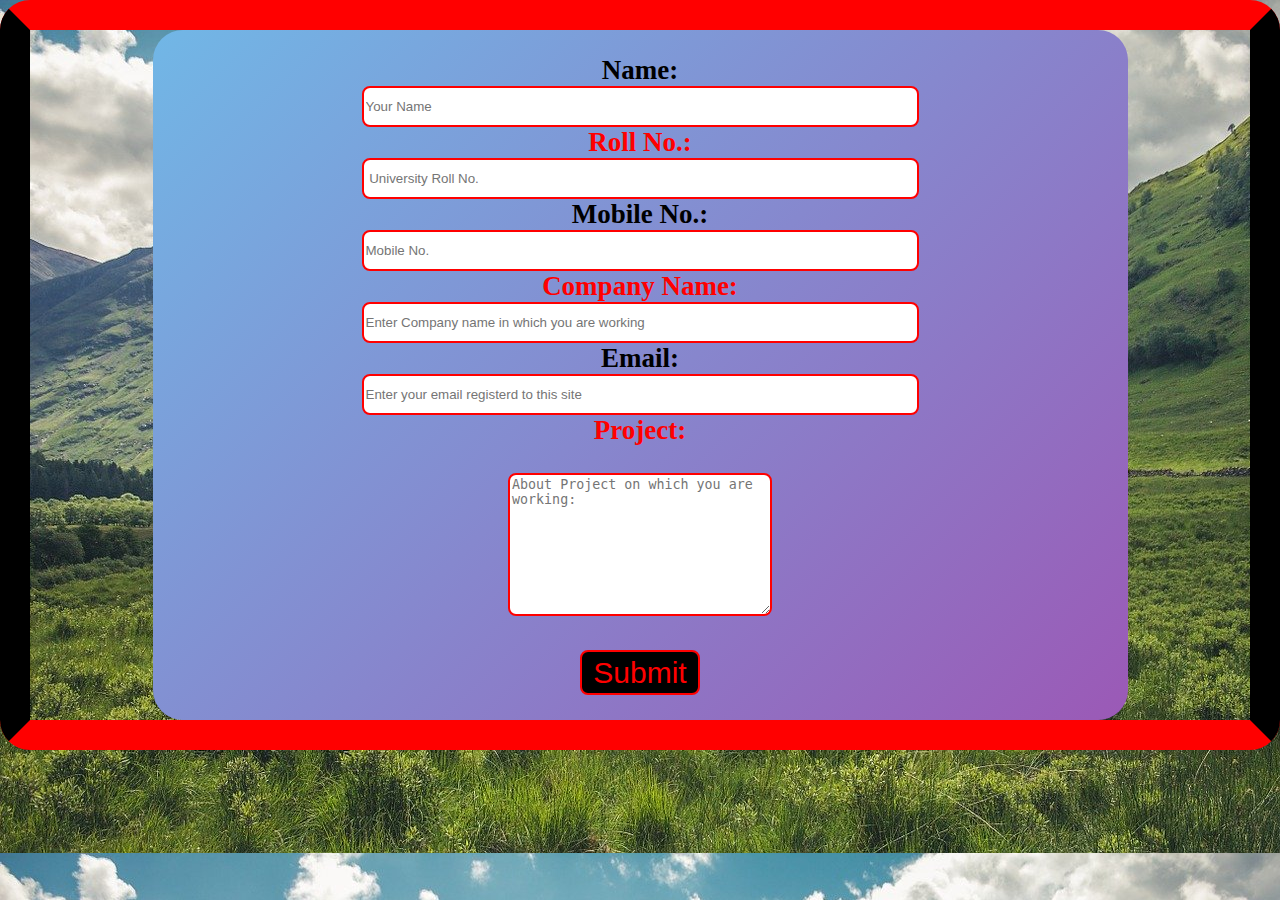
<file: form.html>
<!DOCTYPE html>
<html>
    <head>
        <meta name="viewport" content="width=device-width, initial-scale=1.0">
    <link rel="stylesheet" href="css2.css">
    
    </head>
<body class="head">
  <div class ="form_b">
    <div align="center" >

<!--<div style="text-align:left">-->
   
<div class="container">
<form action="id17514390_aecele"> <!-- Just for Submitting it's not going to put in database-->
 <label for="name" style="color:black;text-align:right"><b>Name:</b></label><br>
  <input type="text" id="name" name="name" title="Enter your Full Name" placeholder="Your Name" required><br>
  <div>
  <label for="Roll No." style="color:red"> <b>Roll No.:</b> </label><br>
  <input type="text" id="Roll No." name="Roll No." title="Enter your University Roll Number" placeholder=" University Roll No."  required ><br>
  </div>
  <div>
      <label for="moble no." style="color:black"><b>Mobile No.:</b></label><br>
  <input type="tel" id="mobile no." name="mobile no." title="Provide Mobile No. registerd to university" placeholder="Mobile No." required ><br>
  </div>
  
  <div>
      <label for="company" style="color:red"><b>Company Name:</b></label><br>
  <input type="text" id="company" name="company" title="Enter company Name in which you are working" placeholder="Enter Company name in which you are working" required><br>
  </div>
  
  <div>
     <label for="email" style="color:black"><b>Email:</b> </label><br>
  <input type="email" id="email" name="email"title="Enter your email registerd to this site" placeholder="Enter your email registerd to this site" required><br> 
  </div>
  <div>
     <label for= "description" style="color:red"><b > Project:</b></label><br>
     <div class="new">
  <p ><textarea name="project" cols="30"  rows="9" class="tex" title="Write About Project On Which You Are Working" placeholder="About Project on which you are working:"></textarea></p>
  </div>
  <input type="submit" value="Submit" title="please check your details" style="height: 45px;width:120px ; font-size:30px;color:red;background-color:black;" > 
  </div>
  
 
</form>
</div> 
</div>
</div>


</body>
</html>
</file>
<file: css2.css>
/* style for form*/

body{
 background-image: url("image/bac.jpg");
 background-size:cover;
}
.head{
    height:100%;
  background-color: rgba(0, 151, 81, 0.301);
  margin:0px;
  
  }
 
.form_b{
    
  border-style:  solid;
  border-width:30px;
  border-color:red;
  border-left-color:black;
  border-right-color:black;
  object-fit:cover;
  border-radius:30px;
  
  }
 input{
     height:35px;
     width:60%;
     border:2px;
     border-style: solid;
     border-color:red;
     border-radius:8px;
 }
 .tex{
    border:2px;
    border-style: solid;
    border-color:red;
    border-radius:8px
 }
 


/* End of style for form*/
.container{
    max-width:400px;
    width:100%;
    background:linear-gradient(135deg, #71b7e6,#9b59b6);
    padding:25px 30px;
    border-radius:30px;
    max-height:100%;

    font-size:27px;
    
}
    

@media screen and (min-width: 500px){
    .head{
        height:100%;
    }
    .container{
       max-width: 1200px;    
       width:75%;
    }
}
 
  
  @media screen and (max-width: 499px) {
    .head{
        height:70%;
    }
    .container{
               
       width:90%;
       padding:0px;
       font-size:100%;
    }
    input{
        width:75%;
        
    }
    

    
    
}
</file>
